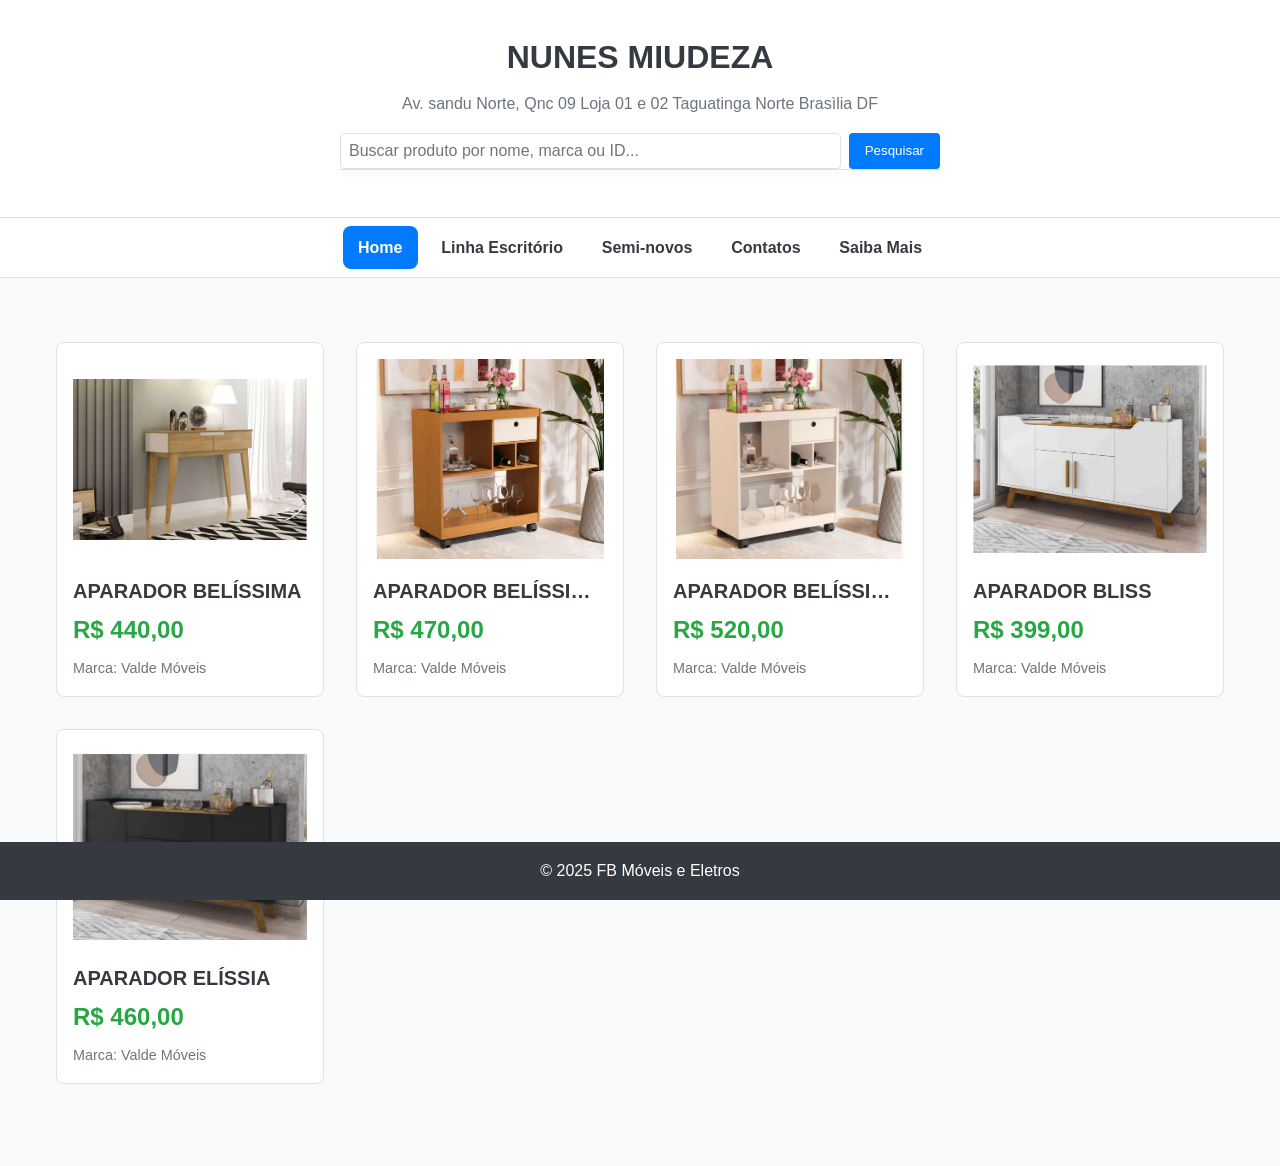
<file: index.html>
<!DOCTYPE html>
<html lang="pt-BR">
<head>
  <meta charset="UTF-8" />
  <meta name="viewport" content="width=device-width, initial-scale=1.0" />
  <title>Catálogo de Produtos | FB Móveis e Eletros</title>
  <link rel="icon" href="imgFavicon/favicon.ico" type="image/x-icon">
  <link rel="stylesheet" href="styles.css" />
</head>
<body>
  <header class="cabecalho">
    
    <div class="header-left">
      <!-- Botão hamburguer para navegação mobile -->
      <button class="nav-toggle" aria-label="Abrir menu" aria-expanded="false" aria-controls="nav-list-main">
      <span class="hamburger"></span>
    </button>
      <a href="index.html" class="logo-link"><h1>NUNES MIUDEZA</h1>
      </a>
    </div>
    <p class="slogan">Av. sandu Norte, Qnc 09 Loja 01 e 02 Taguatinga Norte Brasìlia DF</p>
    
    
    <div class="header-right">

    <form id="form-pesquisa" class="barra-pesquisa" autocomplete="off" role="search">
      <label for="barra-pesquisa" class="visually-hidden">Buscar produto</label>
      <input
        type="text"
        id="barra-pesquisa"
        placeholder="Buscar produto por nome, marca ou ID..."
        class="campo-pesquisa"
        aria-autocomplete="list"
        aria-haspopup="listbox"
        aria-controls="sugestoes-pesquisa"
      />
      <button type="submit" class="botao-pesquisa">Pesquisar</button>
      <div id="sugestoes-pesquisa" class="sugestoes" role="listbox" aria-label="Sugestões de pesquisa"></div>
    </form>
    </div>
  </header>
  <nav class="nav-principal" aria-label="Navegação principal">
  <ul id="nav-list-main" class="nav-list">
      <li><a class="nav-btn" href="index.html" aria-current="page">Home</a></li>
      <li><a class="nav-btn" href="https://cataligo-fb-escritorio">Linha Escritório</a></li>
      <li><a class="nav-btn" href="https://fabio-moveis">Semi-novos</a></li>
      <li><a class="nav-btn" href="contatos.html">Contatos</a></li>
      <li><a class="nav-btn" href="sibaMais.html">Saiba Mais</a></li>
    </ul>
  </nav>

  <main>
    <ul id="lista-produtos" class="catalogo" aria-live="polite" aria-busy="false"></ul>
    <p id="mensagem-status" class="mensagem-status" role="status" style="display: none;">Nenhum produto encontrado.</p>
  </main>

  <footer>
    <p>&copy; 2025 FB Móveis e Eletros</p>
  </footer>

  <script src="produto.js" defer></script>
  <script src="script.js" defer></script>
  <script src="nav.js" defer></script>
</body>
</html>
</file>
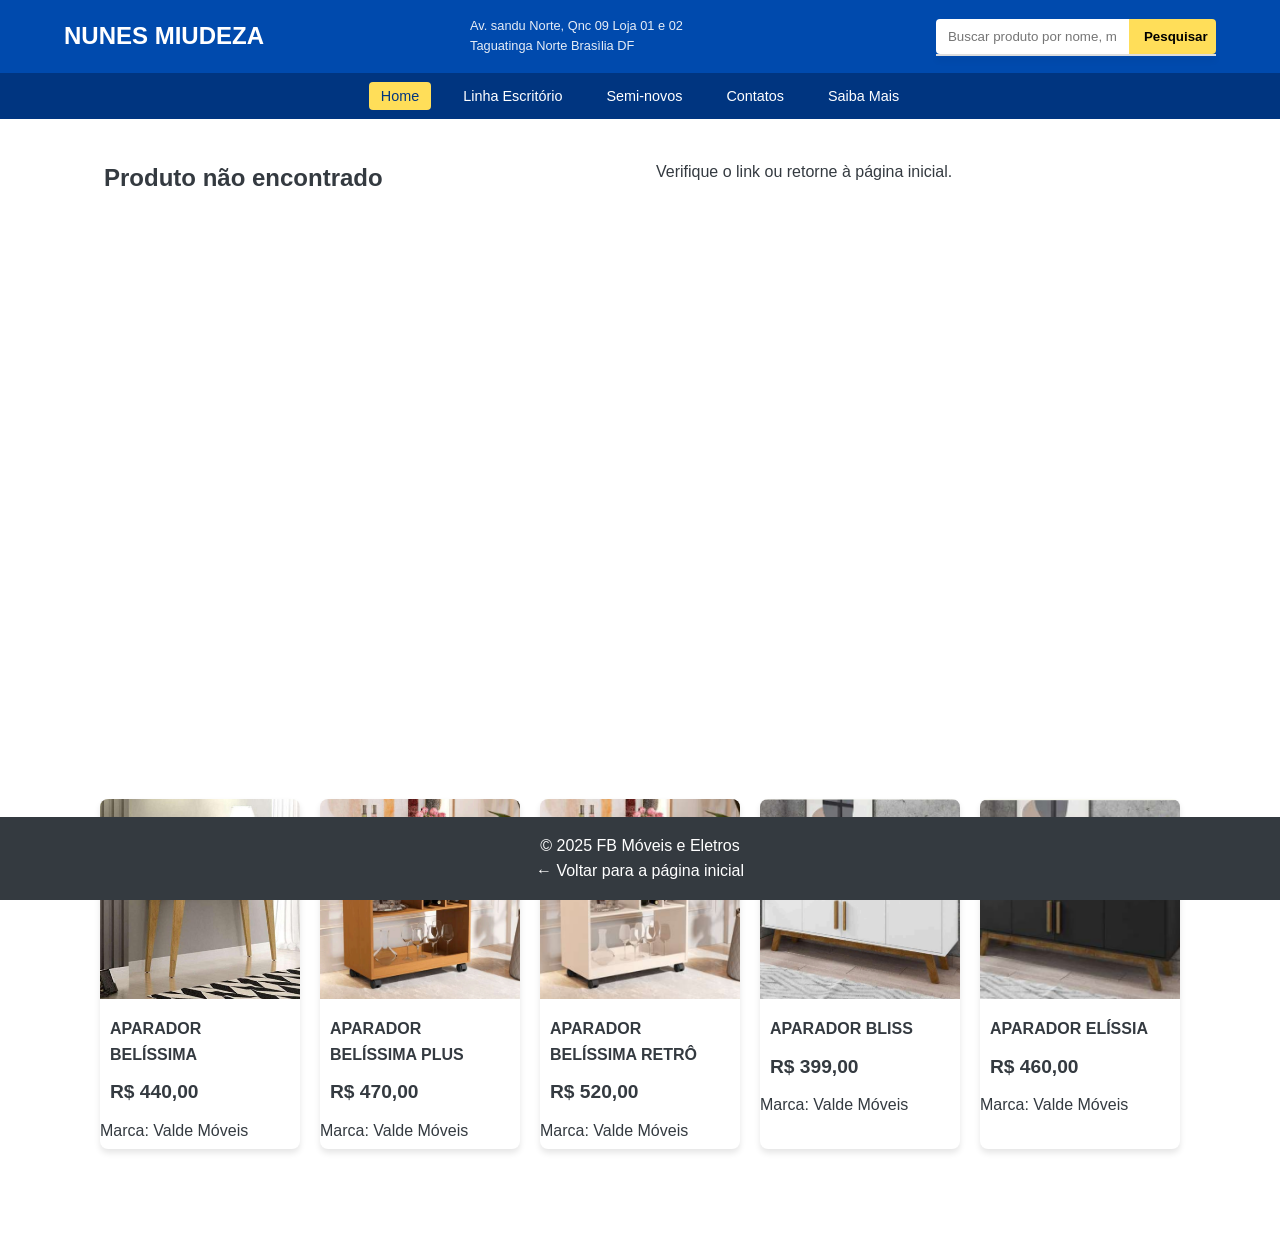
<file: detalhes.html>
<!DOCTYPE html>
<html lang="pt-BR">
<head>
    <meta charset="UTF-8" />
    <meta name="viewport" content="width=device-width, initial-scale=1.0" />
    <title id="titulo-pagina">Detalhes do Produto | FB Móveis e Eletros</title>
    <link rel="icon" href="imgFavicon/favicon1.ico.ico" type="image/x-icon">
    <link rel="stylesheet" href="detalhes.css" />
</head>
<body>
  <header class="cabecalho">
    
    <div class="header-left">
      <!-- Botão hamburguer para navegação mobile -->
      <button class="nav-toggle" aria-label="Abrir menu" aria-expanded="false" aria-controls="nav-list-main">
      <span class="hamburger"></span>
    </button>
      <a href="index.html" class="logo-link"><h1>NUNES MIUDEZA</h1>
      </a>
    </div>
    <p class="slogan">Av. sandu Norte, Qnc 09 Loja 01 e 02 Taguatinga Norte Brasìlia DF</p>
    
    
    <div class="header-right">

    <form id="form-pesquisa" class="barra-pesquisa" autocomplete="off" role="search">
      <label for="barra-pesquisa" class="visually-hidden">Buscar produto</label>
      <input
        type="text"
        id="barra-pesquisa"
        placeholder="Buscar produto por nome, marca ou ID..."
        class="campo-pesquisa"
        aria-autocomplete="list"
        aria-haspopup="listbox"
        aria-controls="sugestoes-pesquisa"
      />
      <button type="submit" class="botao-pesquisa">Pesquisar</button>
      <div id="sugestoes-pesquisa" class="sugestoes" role="listbox" aria-label="Sugestões de pesquisa"></div>
    </form>
    </div>
  </header>
  <nav class="nav-principal" aria-label="Navegação principal">
  <ul id="nav-list-main" class="nav-list">
      <li><a class="nav-btn" href="index.html" aria-current="page">Home</a></li>
      <li><a class="nav-btn" href="https://cataligo-fb-escritorio">Linha Escritório</a></li>
      <li><a class="nav-btn" href="https://fabio-moveis">Semi-novos</a></li>
      <li><a class="nav-btn" href="contatos.html">Contatos</a></li>
      <li><a class="nav-btn" href="sibaMais.html">Saiba Mais</a></li>
    </ul>
  </nav>

    <main>
        <div id="detalhes-produto-container" class="detalhes-produto-grid">
            <figure class="produto-midia">
                <div class="produto-carrossel" aria-live="polite" tabindex="0" role="region" aria-label="Carrossel de imagens do produto">
                    <img id="imagem-produto" src="" alt="Imagem do produto" loading="lazy" />
                </div>
                <figcaption id="legenda-produto" class="visually-hidden">Imagem ilustrativa do produto</figcaption>
                <div id="thumbnails" class="thumbnails" aria-hidden="false"></div>
            </figure>

            <div class="produto-info">
                <h1 id="nome-produto"></h1>
                <p id="preco-produto" class="preco-destaque">—</p>
                <h3 class="formaPaga">À vista ou PIX 10% de desconto <br>
                    ou em até 8x sem juros no cartão de crédito.</h3>
                

                <h2 id="titulo-especificacoes"></h2>
                <h2 id="titulo-especificacoes">Especificações Técnicas</h2>
                <ul><p id="descricao-produto" class="descricao-longa">Descrição não disponível.</p></ul>
                <ul id="lista-especificacoes"></ul>

                <div class="produto-acoes">
                    <a href="#" class="botao-whatsapp">
                        WhatsApp
                    </a>

                    <button class="botao-compartilhar">
                        Compartilhar
                    </button>
                
            </div>
        </div> 
       
    </main>
     <ul id="lista-produtos" class="catalogo" aria-live="polite" aria-busy="false"></ul>
            <p id="mensagem-status" class="mensagem-status" role="status" style="display: none;">Nenhum produto encontrado.</p>


    <footer>
        <p>&copy; 2025 FB Móveis e Eletros</p>
         <nav aria-label="Navegação secundária" class="nav-secundaria">
            <a href="index.html" class="link-voltar">← Voltar para a página inicial</a>
        </nav>
    </footer>
    
    <script src="produto.js" defer></script>
    <script src="script.js" defer></script>
    <script src="script-detalhe.js" defer></script>
    <script src="nav.js" defer></script>
    
</body>
</html>
</file>
<file: styles.css>
/* styles.css */

/* 1. Reset Básico e Variáveis */
:root {
    /* Cores */
    --cor-primaria: #007bff; /* Azul vibrante para botões e links */
    --cor-secundaria: #6c757d; /* Cinza para textos secundários */
    --fundo-claro: #f8f9fa; /* Fundo geral */
    --fundo-card: #ffffff; /* Fundo dos cards de produto */
    --borda-clara: #dee2e6;
    --texto-escuro: #343a40;
    --texto-claro: #ffffff;

    /* Espaçamentos */
    --padding-sm: 0.5rem;
    --padding-md: 1rem;
    --padding-lg: 2rem;
    
    /* Fontes */
    --fonte-principal: 'Segoe UI', Tahoma, Geneva, Verdana, sans-serif;
}
   


*, *::before, *::after {
    box-sizing: border-box;
    margin: 0;
    padding: 0;
}

body {
    font-family: var(--fonte-principal);
    line-height: 1.6;
    color: var(--texto-escuro);
    background-color: var(--fundo-claro);
    padding-bottom: 50px; /* Espaço para o footer */
}

/* Esconde visualmente mas mantém para leitores de tela */
.visually-hidden {
    position: absolute;
    width: 1px;
    height: 1px;
    margin: -1px;
    padding: 0;
    overflow: hidden;
    clip: rect(0, 0, 0, 0);
    border: 0;
}

a {
    color: var(--cor-primaria);
    text-decoration: none;
}

/* 2. Layout Global */
.cabecalho {
    background-color: var(--fundo-card);
    padding: var(--padding-lg) var(--padding-md);
    border-bottom: 1px solid var(--borda-clara);
    text-align: center;
    position: relative; /* allow absolute positioning of nav-toggle inside header */
}

.logo-link {
    display: inline-block;
    color: var(--texto-escuro);
    margin-bottom: var(--padding-sm);
}

.cabecalho h1 {
    font-size: 2rem;
    margin: 0;
}

.slogan {
    color: var(--cor-secundaria);
    margin-bottom: var(--padding-md);
}

/* Nav principal (botões) */
.nav-principal {
    background: var(--fundo-card);
    border-bottom: 1px solid var(--borda-clara);
    padding: 0.5rem var(--padding-md);
}
.nav-list {
    display: flex;
    gap: 0.5rem;
    list-style: none;
    padding: 0;
    margin: 0 auto;
    justify-content: center;
    align-items: center;
}
.nav-btn {
    display: inline-block;
    padding: 0.5rem 0.9rem;
    border-radius: 8px;
    background: transparent;
    color: var(--texto-escuro);
    border: 1px solid transparent;
    text-decoration: none;
    font-weight: 600;
    transition: all 0.18s ease-in-out;
}
.nav-btn:hover, .nav-btn:focus {
    background: var(--cor-primaria);
    color: var(--texto-claro);
    border-color: var(--cor-primaria);
}
.nav-btn[aria-current='page'] {
    background: var(--cor-primaria);
    color: var(--texto-claro);
}

@media (max-width: 768px) {
    .nav-list { gap: 0.25rem; flex-wrap: wrap; }
    .nav-btn { padding: 0.45rem 0.6rem; font-size: 0.95rem; }
}

/* Nav toggle (hamburger) */
.nav-toggle {
    display: none; /* visible only on mobile */
    background: transparent;
    border: none;
    padding: 0.4rem;
    margin-left: 0.5rem;
    cursor: pointer;
}
.nav-toggle .hamburger {
    display: inline-block;
    width: 24px;
    height: 2px;
    position: relative;
    background-color: var(--texto-escuro);
}
.nav-toggle .hamburger::before,
.nav-toggle .hamburger::after {
    content: '';
    display: block;
    height: 2px;
    width: 24px;
    background-color: var(--texto-escuro);
    position: absolute;
    left: 0;
}
.nav-toggle .hamburger::before { top: -7px; }
.nav-toggle .hamburger::after { top: 7px; }

/* On mobile: hide nav-list by default; when .open is set show as vertical list */
@media (max-width: 768px) {
    .nav-toggle { display: inline-block; }
    .nav-principal .nav-list {
        display: none;
        flex-direction: column;
        gap: 0.2rem;
        width: 100%;
        padding: 0.5rem;
    }
    /* Position the hamburger in the top-left corner of the header */
    .nav-toggle {
        position: absolute;
        top: 12px;
        left: 12px;
        z-index: 50;
    }
    /* Add left padding to header content so the hamburger doesn't overlap the logo */
    .cabecalho { padding-left: 52px; }
    .nav-principal .nav-list.open {
        display: flex;
    }
    .nav-principal {
        position: relative;
    }
    .nav-list li { text-align: center; }
    body.nav-open { overflow: hidden; }
}

main {
    max-width: 1200px;
    margin: 0 auto;
    padding: var(--padding-lg) var(--padding-md);
}

footer {
    background-color: var(--texto-escuro);
    color: var(--texto-claro);
    text-align: center;
    padding: var(--padding-md);
    position: fixed;
    bottom: 0;
    width: 100%;
}

/* 3. Catálogo de Produtos */
.barra-pesquisa {
    display: flex;
    justify-content: center;
    gap: var(--padding-sm);
    max-width: 600px;
    margin: var(--padding-md) auto;
    position: relative; /* Necessário para posicionar sugestões */
}

.campo-pesquisa {
    padding: var(--padding-sm);
    flex-grow: 1;
    border: 1px solid var(--borda-clara);
    border-radius: 4px;
    font-size: 1rem;
}

.botao-pesquisa {
    background-color: var(--cor-primaria);
    color: var(--texto-claro);
    border: none;
    padding: var(--padding-sm) var(--padding-md);
    border-radius: 4px;
    cursor: pointer;
    transition: background-color 0.3s;
}

.botao-pesquisa:hover {
    background-color: #0056b3;
}

/* Sugestões de Pesquisa */
.sugestoes {
    position: absolute;
    top: 100%; /* Abaixo do campo de busca */
    left: 0;
    right: 0;
    background-color: var(--fundo-card);
    border: 1px solid var(--borda-clara);
    border-top: none;
    z-index: 10;
    max-height: 200px;
    overflow-y: auto;
    box-shadow: 0 4px 6px rgba(0, 0, 0, 0.1);
}

.sugestao-item {
    padding: var(--padding-sm);
    cursor: pointer;
    border-bottom: 1px solid #eee;
}

.sugestao-item:hover, .sugestao-item:focus {
    background-color: var(--fundo-claro);
}

/* Lista do Catálogo */
.catalogo {
    display: grid;
    /* Grid responsivo: Min 250px por coluna, preenche o espaço */
    grid-template-columns: repeat(auto-fill, minmax(250px, 1fr)); 
    gap: var(--padding-lg);
    list-style: none;
    padding: 0;
    margin-top: var(--padding-lg);
}

.produto-link {
    display: block;
    border: 1px solid var(--borda-clara);
    border-radius: 8px;
    padding: var(--padding-md);
    background-color: var(--fundo-card);
    transition: transform 0.3s, box-shadow 0.3s;
    height: 100%; /* Garante que todos os cards tenham a mesma altura vertical */
}

.produto-link:hover {
    transform: translateY(-5px); /* Efeito de elevação sutil */
    box-shadow: 0 8px 15px rgba(0, 0, 0, 0.1);
}

.produto-imagem {
    width: 100%;
    /* Altura fixa ajuda a alinhar os títulos, use object-fit: cover */
    height: 200px; 
    object-fit: contain; 
    border-radius: 4px;
    margin-bottom: var(--padding-sm);
}

.produto-nome {
    font-size: 1.25rem;
    margin: 0 0 0.25rem 0;
    color: var(--texto-escuro);
    white-space: nowrap;
    overflow: hidden;
    text-overflow: ellipsis; /* Otimiza a visualização de nomes longos */
}

.produto-preco {
    font-size: 1.5rem;
    color: #28a745; /* Cor de destaque para o preço */
    font-weight: bold;
    margin-bottom: var(--padding-sm);
}

.produto-marca {
    color: var(--cor-secundaria);
    font-size: 0.9rem;
}

/* 4. Detalhes do Produto */

.detalhes-produto-grid {
    display: grid;
    gap: var(--padding-lg);
    /* Layout padrão: 1 coluna para imagem (aumentada), 1 para info -> imagem com +50% de largura comparado a 1fr/2fr (33% -> 50%) */
    grid-template-columns: 1fr 1fr; 
    background-color: var(--fundo-card);
    padding: var(--padding-lg);
    border-radius: 8px;
    box-shadow: 0 2px 10px rgba(0, 0, 0, 0.05);
}

.produto-midia {
    padding: var(--padding-md);
    border: 1px solid var(--borda-clara);
    border-radius: 8px;
    text-align: center;
}

#imagem-produto {
    max-width: 100%;
    height: auto;
    object-fit: contain;
}

/* Carousel styles */
.produto-carrossel {
    position: relative;
    display: inline-block;
    max-width: 100%;
}

.carousel-btn {
    position: absolute;
    top: 50%;
    transform: translateY(-50%);
    background: rgba(0,0,0,0.5);
    color: white;
    border: none;
    width: 32px; /* reduzido de 40px */
    height: 32px; /* reduzido de 40px */
    border-radius: 16px; /* ajustado para manter forma circular */
    cursor: pointer;
    display: flex;
    align-items: center;
    justify-content: center;
    font-size: 1rem; /* reduzido para manter proporção */
    z-index: 5;
}
/* Ocultar setas do carrossel por padrão, caso o usuário queira removê-las. */
.carousel-btn { display: none !important; }

.carousel-btn:focus {
    outline: 2px solid var(--cor-primaria);
}

    /* prev/next positioning removed (arrows hidden) */

.thumbnails {
    display: flex;
    gap: 8px;
    justify-content: center;
    margin-top: var(--padding-sm);
}

.thumbnails img {
    width: 64px;
    height: 48px;
    object-fit: cover;
    border: 2px solid transparent;
    border-radius: 4px;
    cursor: pointer;
}

.thumbnails img.active {
    border-color: var(--cor-primaria);
}

/* Estilo para lista de cores dentro das especificações */
.cores-list {
    margin-top: 0.25rem;
    margin-left: 1rem;
    list-style-type: disc;
}
.cores-list li {
    margin-bottom: 0.15rem;
}

/* Ajuste para telas pequenas: setas ainda funcionais, porém um pouco menores */
@media (max-width: 768px) {
    .carousel-btn {
        width: 28px;
        height: 28px;
        border-radius: 14px;
        font-size: 0.95rem;
    }
    /* prev/next positioning removed (arrows hidden) */
}

.produto-info h1 {
    font-size: 2.5rem;
    margin-bottom: var(--padding-sm);
}

.preco-destaque {
    font-size: 2rem;
    color: #dc3545; /* Cor de ênfase para o preço no detalhe */
    font-weight: bold;
    margin-bottom: var(--padding-md);
}

.descricao-longa {
    margin-bottom: var(--padding-lg);
}

#titulo-especificacoes {
    font-size: 1.5rem;
    border-bottom: 2px solid var(--borda-clara);
    padding-bottom: var(--padding-sm);
    margin-bottom: var(--padding-md);
}

#lista-especificacoes {
    list-style: disc;
    margin-left: var(--padding-lg);
}

.produto-acoes {
    display: flex;
    flex-wrap: wrap; /* Permite quebrar linha em telas pequenas */
    gap: var(--padding-md);
    margin-top: var(--padding-lg);
}

.botao-whatsapp, .botao-compartilhar {
    display: inline-block;
    padding: var(--padding-sm) var(--padding-md);
    border-radius: 4px;
    font-weight: bold;
    transition: opacity 0.3s;
    text-align: center;
    flex-grow: 1; /* Permite que os botões cresçam */
}

.botao-whatsapp {
    background-color: #25d366; /* Cor do WhatsApp */
    color: var(--texto-claro);
    border: none;
}

.botao-whatsapp:hover {
    background-color: #1eab52;
}

.botao-compartilhar {
    background-color: var(--cor-secundaria);
    color: var(--texto-claro);
    border: none;
    cursor: pointer;
}

.botao-compartilhar:hover {
    background-color: #5a6268;
}

.nav-secundaria {
    margin-top: var(--padding-lg);
    padding: var(--padding-md);
    border-top: 1px solid var(--borda-clara);
}

.link-voltar {
    font-weight: bold;
    display: inline-block;
}

.mensagem-status {
    text-align: center;
    font-size: 1.2rem;
    color: var(--cor-secundaria);
    margin-top: var(--padding-lg);
}

/* 5. Responsividade */

@media (max-width: 768px) {
    /* Layout do Detalhe: Empilha imagem e info */
    .detalhes-produto-grid {
        grid-template-columns: 1fr;
    }

    /* Ajuste o tamanho da fonte no mobile */
    .produto-info h1 {
        font-size: 2rem;
    }

    .preco-destaque {
        font-size: 1.75rem;
    }

    /* Reduz espaçamento no mobile */
    main {
        padding: var(--padding-md);
    }

    /* Botões de ação em coluna no mobile */
    .produto-acoes {
        flex-direction: column;
    }
}

@media (max-width: 480px) {
    .produto-nome {
        font-size: 1rem;
    }
    .produto-preco {
        font-size: 1.25rem;
    }
}

@media (max-width: 480px) {
    header h1 {
        font-size: 1.0rem;
    }
}

@media (max-width: 480px) {
    .cabecalho p {
        font-size: 0.9rem;
    }
}

@media (max-width: 480px) {
    .nav-btn {
        padding: 0.4rem 0.5rem;
        font-size: 0.9rem;
    }
}

@media (max-width: 480px) {
    .botao-pesquisa {
        padding: 0.4rem 0.6rem;
        font-size: 0.9rem;
    }
}

@media (max-width: 480px) {
    .sugestao-item {
        padding: 0.4rem;
        font-size: 0.9rem;
    }
}

@media (max-width: 480px) {
    .thumbnails img {
        width: 48px;
        height: 36px;
    }
}

@media (max-width: 480px) {
    .carousel-btn {
        width: 24px;
        height: 24px;
        border-radius: 12px;
        font-size: 0.85rem;
    }
}

@media (max-width: 480px) {
    .detalhes-produto-grid {
        padding: var(--padding-md);
    }
}

@media (max-width: 480px) {
    .produto-acoes {
        gap: var(--padding-sm);
    }
}

@media (max-width: 480px) {
    footer {
        padding: var(--padding-sm);
        font-size: 0.9rem;
    }
}

@media (max-width: 480px) {
    .barra-pesquisa {
        align-self: start;
        gap: var(--padding-sm);
    }
}

@media (max-width: 480px) {
    .nav-principal .nav-list {
        gap: 0.2rem;
    }
}

@media (max-width: 480px) {
    .nav-toggle {
        float: left;
        top: 50px;
        right: auto;
    }
}
/* Fim do styles.css */
</file>
<file: detalhes.css>
/* =====================================
   VARIÁVEIS E RESET
===================================== */
:root {
  --pzul-fb: rimaria: #007bff;
  --secundaria: #6c757d;
  --sucesso: #25d366;
  --destaque: #dc3545;

   --azul-fb: #004aad;
    --azul-escuro: #003580;
    --amarelo-fb: #ffde59;
    --cinza-claro: #f4f7f6;
    --branco: #ffffff;
    --texto: #333;

  --fundo: #ffffff;
  --card: #ffffff;
  --borda: #dee2e6;

  --texto: #343a40;
  --texto-claro: #ffffff;

  --sombra: 0 4px 6px rgba(0, 0, 0, 0.1);

  --sm: 0.5rem;
  --md: 1rem;
  --lg: 2rem;

  --fonte: 'Segoe UI', Tahoma, Geneva, Verdana, sans-serif;
}

* {
  box-sizing: border-box;
  margin: 0;
  padding: 0;
}

body {
  font-family: var(--fonte);
  background: var(--fundo);
  color: var(--texto);
  line-height: 1.6;
  padding-bottom: 90px;
}

a {
  text-decoration: none;
  color: var(--primaria);
}

/* Acessibilidade 
.visually-hidden {
  position: absolute;
  width: 1px;
  height: 1px;
  overflow: hidden;
  clip: rect(0, 0, 0, 0);
}*/
/* =================================================
   ACESSIBILIDADE
================================================= */
.visually-hidden {
    position: absolute;
    width: 1px;
    height: 1px;
    margin: -1px;
    overflow: hidden;
    clip: rect(0, 0, 0, 0);
}

/* =================================================
   CABEÇALHO
================================================= */
.cabecalho {
    background-color: var(--azul-fb);
    color: var(--branco);
    padding: 1rem 5%;
    display: flex;
    align-items: center;
    justify-content: space-between;
    flex-wrap: wrap;
    gap: 1rem;
}

.header-left {
    display: flex;
    align-items: center;
    gap: 10px;
}

.logo-link h1 {
    font-size: 1.5rem;
    text-transform: uppercase;
}

.slogan {
    font-size: 0.8rem;
    max-width: 260px;
    opacity: 0.9;
}

/* =================================================
   BOTÃO HAMBURGUER
================================================= */
.nav-toggle {
    display: none;
    background: transparent;
    border: none;
    cursor: pointer;
    padding: 8px;
}

.hamburger,
.hamburger::before,
.hamburger::after {
    width: 25px;
    height: 3px;
    background: var(--branco);
    display: block;
    position: relative;
}

.hamburger::before,
.hamburger::after {
    content: '';
    position: absolute;
    left: 0;
}

.hamburger::before { top: -8px; }
.hamburger::after  { bottom: -8px; }

/* =================================================
   BARRA DE PESQUISA
================================================= */
.header-right {
    position: relative;
}

.barra-pesquisa {
    display: flex;
    border-radius: 4px;
    overflow: hidden;
    width: 280px;
}

.campo-pesquisa {
    flex: 1;
    padding: 10px 12px;
    border: none;
    outline: none;
}

.botao-pesquisa {
    background-color: var(--amarelo-fb);
    border: none;
    padding: 0 15px;
    font-weight: bold;
    cursor: pointer;
    transition: background 0.3s;
}

.botao-pesquisa:hover {
    background-color: #e6c848;
}

/* =================================================
   SUGESTÕES DE PESQUISA
================================================= */
.sugestoes {
    position: absolute;
    top: 100%;
    left: 0;
    width: 100%;
    background: var(--branco);
    border: 1px solid #ddd;
    z-index: 1000;
    box-shadow: var(--sombra);
}

.sugestao-item {
    padding: 10px;
    cursor: pointer;
}

.sugestao-item:hover {
    background: #f0f0f0;
}

/* =================================================
   NAVEGAÇÃO
================================================= */
.nav-principal {
    background-color: var(--azul-escuro);
}

.nav-list {
    display: flex;
    justify-content: center;
    list-style: none;
    gap: 20px;
    padding: 10px 5%;
}

.nav-btn {
    color: var(--branco);
    font-size: 0.9rem;
    padding: 6px 12px;
    border-radius: 4px;
    transition: 0.3s;
}

.nav-btn:hover,
.nav-btn[aria-current="page"] {
    background-color: var(--amarelo-fb);
    color: var(--azul-escuro);
}
:focus-visible {
  outline: 2px solid var(--primaria);
  outline-offset: 2px;
}


.produto-acoes {
  display: flex;
  gap: var(--md);
  margin-top: var(--lg);
}

.botao-whatsapp,
.botao-compartilhar {
  flex: 1;                 /* mesma largura */
  padding: var(--sm) var(--md);
  border-radius: 4px;
  text-align: center;
  cursor: pointer;
  border: none;
  color: #fff;
}

/* WhatsApp */
.botao-whatsapp {
  background: var(--sucesso);
  width: 100%;
}

/* Compartilhar */
.botao-compartilhar {
  background: var(--secundaria);
  width: 100%;
  
}

/* Hover */
.produto-acoes a:hover,
.produto-acoes button:hover {
  opacity: 0.9;
}



/* =====================================
   MAIN
===================================== */
main {
  max-width: 1200px;
  margin: auto;
  padding: 2.5rem 5%;
  min-height: calc(100vh - 220px);
  
}

/* =====================================
   DETALHES DO PRODUTO
===================================== */

.detalhes-produto-grid {
  display: grid;
  grid-template-columns: 1fr 1fr;
  gap: var(--lg);
}


.produto-midia {
  border: 1px solid var(--borda);
  border-radius: 8px;
  padding: var(--md);
  text-align: center;
}

#imagem-produto {
  max-width: 100%;
  object-fit: contain;
}

.thumbnails {
  margin-top: var(--sm);
  display: flex;
  justify-content: center;
  gap: 8px;
}

.thumbnails img {
  width: 60px;
  height: 45px;
  object-fit: cover;
  border-radius: 4px;
  cursor: pointer;
}

.thumbnails img.active {
  border: 2px solid var(--primaria);
}

/* =====================================
   CATÁLOGO (200x350)
===================================== */

.catalogo {
  display: grid;
  grid-template-columns: repeat(auto-fill, 200px);
  justify-content: center;
  gap: 20px;
}


.produto-item {
  background: var(--branco);
  border-radius: 8px;
  box-shadow: var(--sombra);
  overflow: hidden;
  height: 350px;
  display: flex;
  flex-direction: column;
  transition: transform 0.3s;
}

.produto-item:hover {
  transform: translateY(-6px);
}

.produto-imagem {
  height: 200px;
  width: 100%;
  object-fit: cover;
}

.produto-nome {
  padding: 10px;
  flex-grow: 1;
  font-size: 1rem;
  overflow: hidden;
}

.produto-preco {
  font-size: 1.2rem;
  color: var(--primaria);
  font-weight: bold;
  padding: 0 10px 10px;
}

/* =====================================
   FOOTER
===================================== */
footer {
  background: var(--texto);
  color: var(--branco);
  text-align: center;
  padding: var(--md);
  position: fixed;
  bottom: 0;
  width: 100%;
}

/* =====================================
   RESPONSIVO
===================================== */
@media (max-width: 768px) {

  .detalhes-produto-grid {
    grid-template-columns: 1fr;
  }


}/* =================================================
   RESPONSIVO (ATÉ 768px)
================================================= */
@media (max-width: 768px) {

    .cabecalho {
        padding: 1rem;
    }

    .slogan {
        display: none;
    }

    .nav-toggle {
        display: block;
    }

    .header-right {
        width: 100%;
    }

    .barra-pesquisa {
        width: 99%;
        margin-top: 10px;
    }

    .nav-list {
        display: none;
        flex-direction: column;
        background: var(--azul-escuro);
        width: 100%;
        padding: 0;
        gap: 0;
    }

    .nav-list.open {
        display: flex;
    }

    .nav-list li {
        width: 100%;
        text-align: center;
    }

    .nav-btn {
        display: block;
        padding: 15px;
        border-radius: 0;
        border-bottom: 1px solid rgba(255,255,255,0.15);
    }

    .catalogo {
        grid-template-columns: repeat(2, 1fr);
        gap: 12px;
    }

    .produto-item {
        height: auto;
    }

    .produto-imagem {
        height: 150px;
    }
    .produto-imagem {
        height: 150px;
    }
}
</file>
